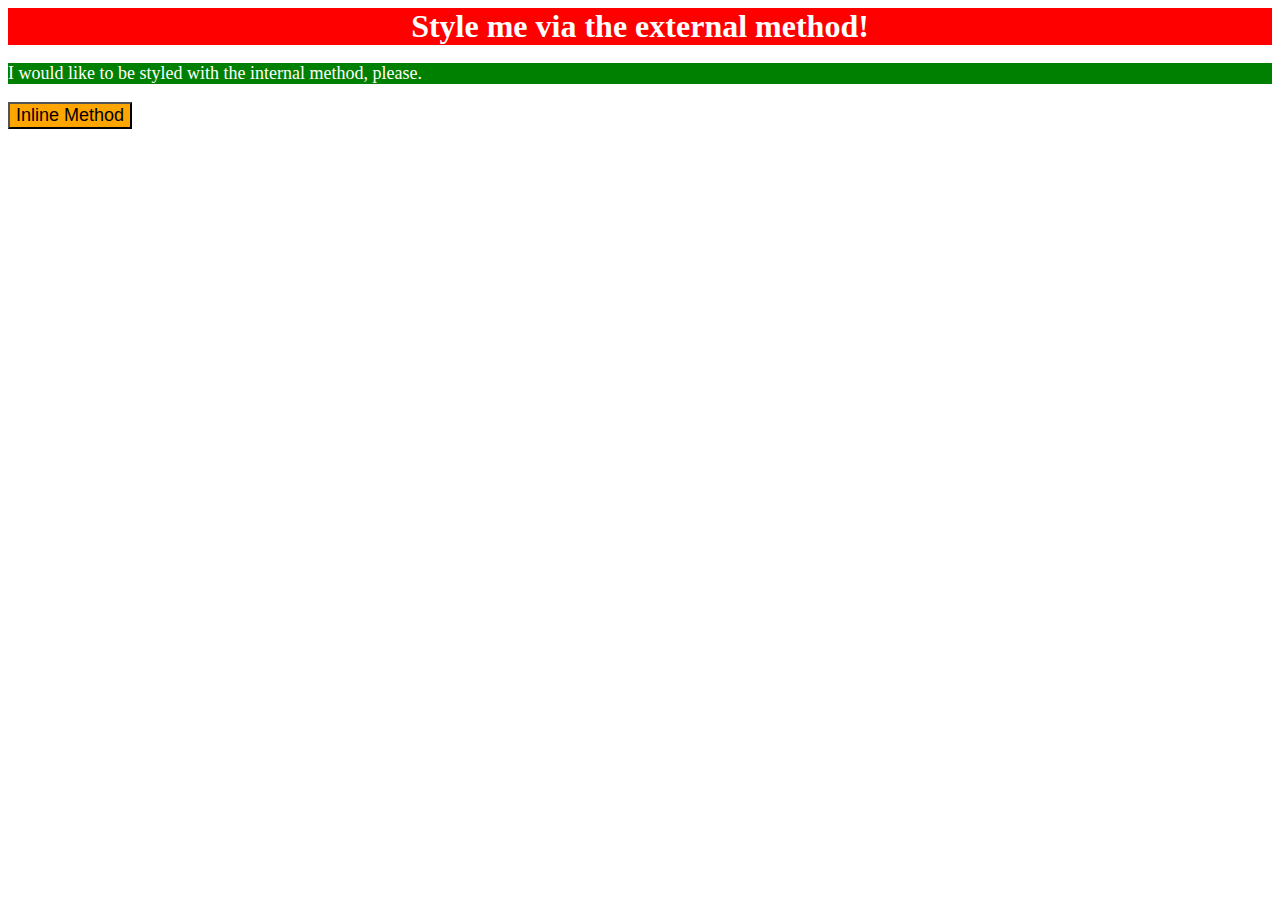
<file: foundations/intro-to-css/01-css-methods/index.html>
<!DOCTYPE html>
<html lang="en">
  <head>
    <meta charset="UTF-8">
    <meta http-equiv="X-UA-Compatible" content="IE=edge">
    <meta name="viewport" content="width=device-width, initial-scale=1.0">
    <link rel="stylesheet" href="style.css">
    <title>Methods for Adding CSS</title>
    <style>
      p {
        background-color: green;
        color: white;
        font-size: 18px;
      }
    </style>
  </head>
  <body>
    <div>Style me via the external method!</div>
    <p>I would like to be styled with the internal method, please.</p>
    <button style="background-color: orange; font-size: 18px;">Inline Method</button>
  </body>
</html>
</file>
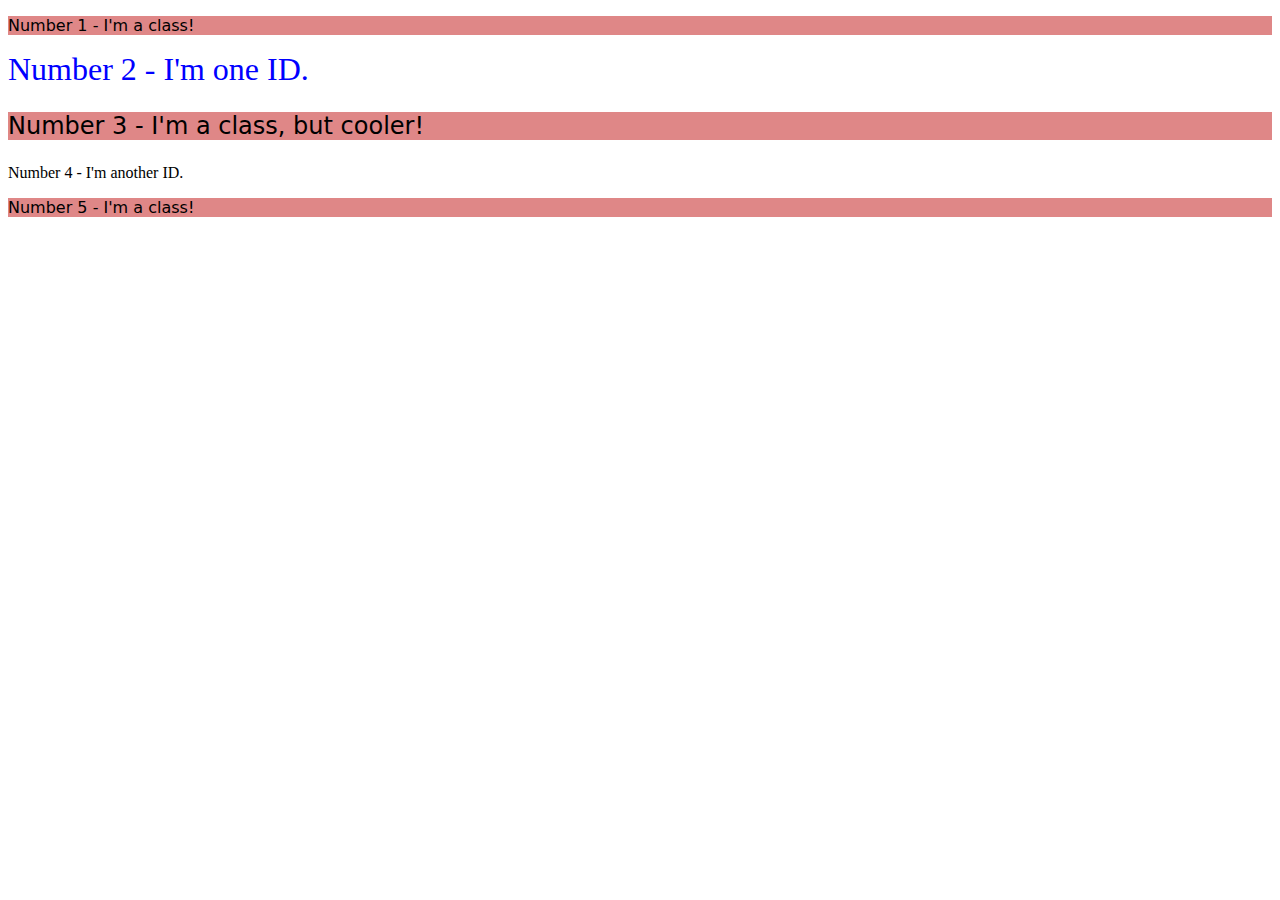
<file: foundations/intro-to-css/02-class-id-selectors/index.html>
<!DOCTYPE html>
<html lang="en">
  <head>
    <meta charset="UTF-8">
    <meta http-equiv="X-UA-Compatible" content="IE=edge">
    <meta name="viewport" content="width=device-width, initial-scale=1.0">
    <title>Class and ID Selectors</title>
    <link rel="stylesheet" href="style.css">
  </head>
  <body>
    <p>Number 1 - I'm a class!</p>
    <div id="oneID">Number 2 - I'm one ID.</div>
    <p class="third">Number 3 - I'm a class, but cooler!</p>
    <div>Number 4 - I'm another ID.</div>
    <p>Number 5 - I'm a class!</p>
  </body>
</html>
</file>
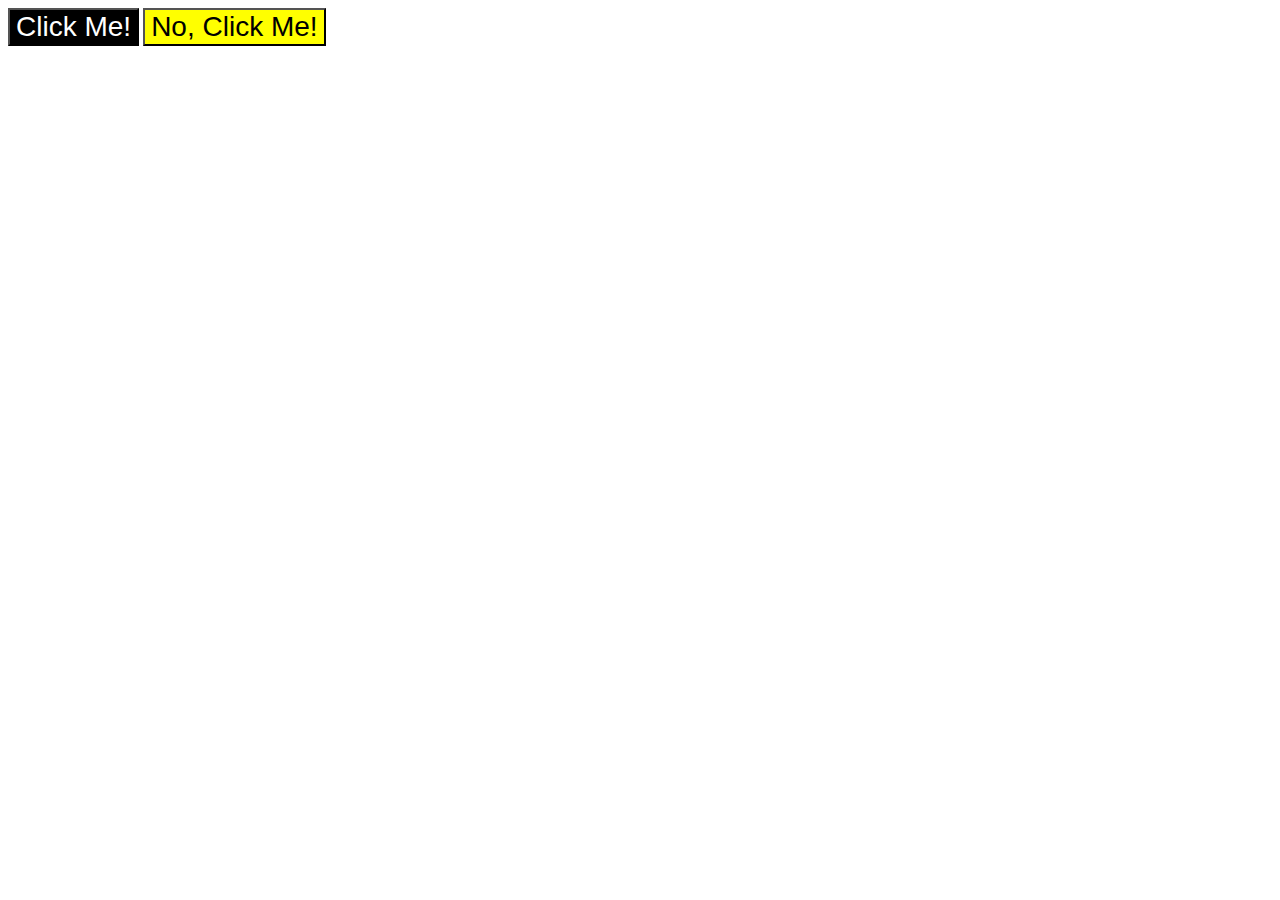
<file: foundations/intro-to-css/03-grouping-selectors/index.html>
<!DOCTYPE html>
<html lang="en">
  <head>
    <meta charset="UTF-8">
    <meta http-equiv="X-UA-Compatible" content="IE=edge">
    <meta name="viewport" content="width=device-width, initial-scale=1.0">
    <title>Grouping Selectors</title>
    <link rel="stylesheet" href="style.css">
  </head>
  <body>
    <button class="first">Click Me!</button>
    <button class="second">No, Click Me!</button>
  </body>
</html>
</file>
<file: foundations/intro-to-css/01-css-methods/style.css>
div {
    background-color: red;
    color: white;
    font-size: 32px;
    text-align: center;
    font-weight: bold;
}
</file>
<file: foundations/intro-to-css/02-class-id-selectors/style.css>
body > :nth-child(odd) {
    background-color: #df8787;
    font-family: Verdana, 'Dejavu Sans', sans-serif;
}

#oneID {
    color: #0000ff;
    font-size: 32px;
}

.third {
    font-size: 24px;
}

.fourth {
    background-color: #21fe21;
    font-size: 24px;
    font-weight: bold;
}
</file>
<file: foundations/intro-to-css/03-grouping-selectors/style.css>
.first {
    background-color: #000;
    color: #fff;
}

.second {
    background-color: yellow;
}

.first, .second {
    font-size: 28px;
    font-family: Helvetica, "Times New Roman", sans-serif;
}
</file>
